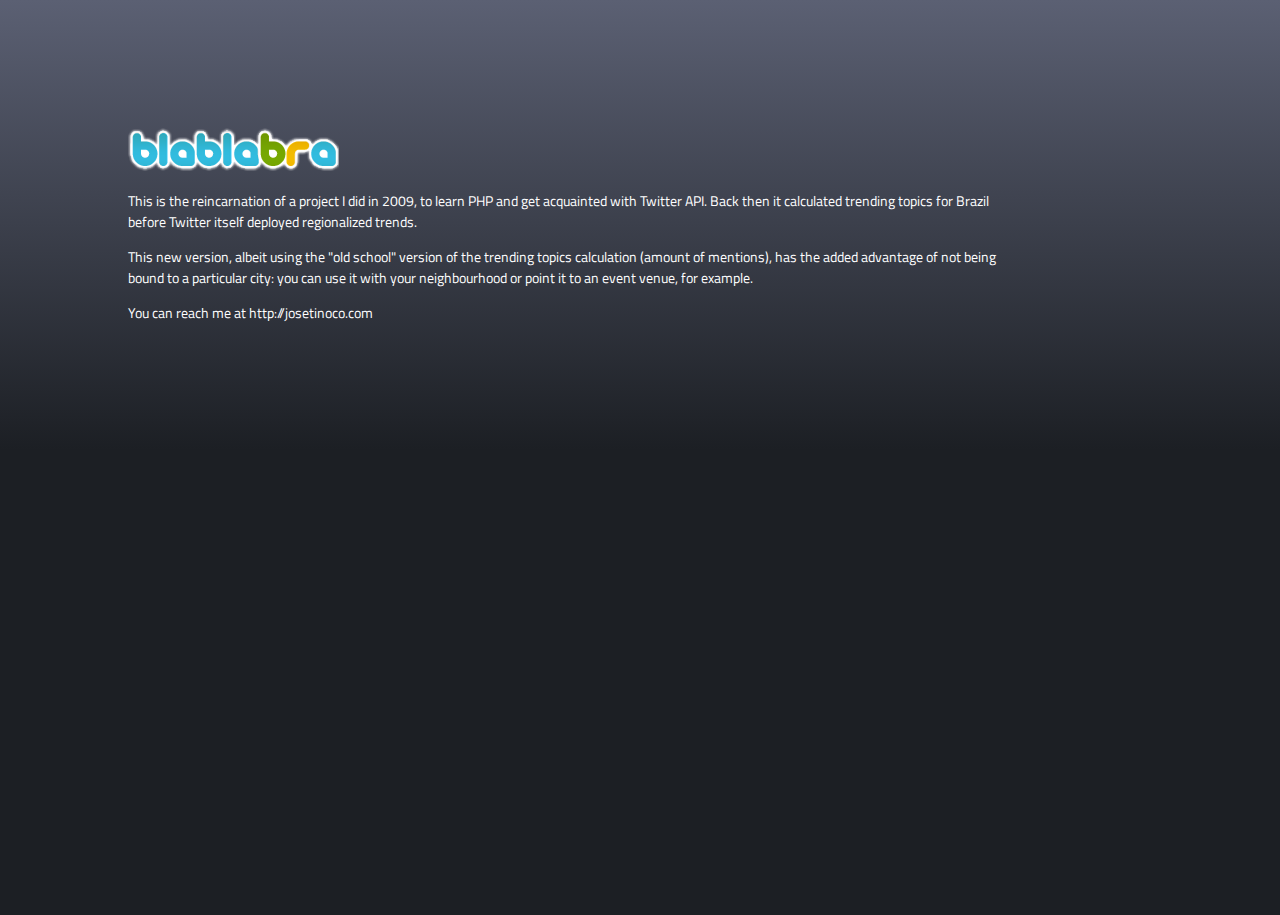
<file: about.html>
<!DOCTYPE html>
<html xmlns="http://www.w3.org/1999/xhtml">
  <head>
    <title>About Blablabra</title>
    
    <meta http-equiv="content-type" content="text/html; charset=utf-8" />
    <link href='http://fonts.googleapis.com/css?family=Titillium+Web:400,700' rel='stylesheet' type='text/css'>
    <link rel="stylesheet" href="style.css" type="text/css" media="screen" />
  
  </head>
  <body>
	<div id="topHalf">
            <div id="aboutPage">
                <img id="imgLogo" src="blablabra.png">
                <p>This is the reincarnation of a project I did in 2009, to learn PHP and get acquainted with Twitter API. Back then it calculated trending topics for Brazil before Twitter itself deployed regionalized trends.</p>
                <p>This new version, albeit using the "old school" version of the trending topics calculation (amount of mentions), has the added advantage of not being bound to a particular city: you can use it with your neighbourhood or point it to an event venue, for example.</p>
                <p>You can reach me at <a href="http://josetinoco.com">http://josetinoco.com</a></p>
            </div>
	</div>
	<div id="bottomHalf">
	</div>
<script>
  (function(i,s,o,g,r,a,m){i['GoogleAnalyticsObject']=r;i[r]=i[r]||function(){
  (i[r].q=i[r].q||[]).push(arguments)},i[r].l=1*new Date();a=s.createElement(o),
  m=s.getElementsByTagName(o)[0];a.async=1;a.src=g;m.parentNode.insertBefore(a,m)
  })(window,document,'script','//www.google-analytics.com/analytics.js','ga');

  ga('create', 'UA-2008275-3', 'auto');
  ga('send', 'pageview');

</script>
</body>
</html>
</file>
<file: style.css>
/* Palette
White    #FFFFFF
Red      #AB0000
Orange   #D75813
Black    #000000
Gray     #5B6073
DarkGray #1C1F24
*/

html, body{
    font-family: 'Titillium Web', sans-serif;
    font-size: 14px;
    height: 100%;
    margin: 0;
    padding: 0;
    color: #FFFFFF;
    background-color: #1C1F24;
}

a, img {
    outline : none;
}

a {
    text-decoration: none;
    color: inherit;
    font-size: inherit;
}

a:hover {
    text-decoration: underline;
    color: inherit;
}

strong {
    font-weight: 700;
}

small {
    font-size: 0.8em;
}

#topHalf {
    height: 50%;
    background-image: -webkit-linear-gradient(top, #5B6073, #1C1F24);
    background-image: -moz-linear-gradient(top, #5B6073, #1C1F24);
    background-image: -ms-linear-gradient(top, #5B6073, #1C1F24);
    background-image: -o-linear-gradient(top, #5B6073, #1C1F24);
    background-image: linear-gradient(to bottom, #5B6073, #1C1F24);
}

#mapSearch{
    position: absolute;
    z-index: 5;
    padding: 1%;
}

#address, #btnSearch {
    font-family: inherit;
    font-size: inherit;
}

#errorMsg, #geocodeMsg {
    color: #AB0000;
}

#mapPanel {
    float: right;
    width: 36%;
    padding: 2%;
    height: auto;
}

#aboutPage {
    width: 70%;
    padding: 10%;
}

#buttonStatusWrapper {
    background-color: #5B6073;
    width: 96%;
    padding: 2%;
    overflow: hidden;
    -webkit-border-radius: 8;
    -moz-border-radius: 8;
    border-radius: 8px;
    margin-bottom: 2%;
    -webkit-box-shadow: 0px 0px 15px 0px rgba(91,96,115,1);
    -moz-box-shadow: 0px 0px 15px 0px rgba(91,96,115,1);
    box-shadow: 0px 0px 15px 0px rgba(91,96,115,1);
}

#status {
    float: left;
    width: 70%;
}

#btnStartStop {
    float: right;
    background: #AB0000;
    background-image: -webkit-linear-gradient(top, #AB0000, #D70000);
    background-image: -moz-linear-gradient(top, #AB0000, #D70000);
    background-image: -ms-linear-gradient(top, #AB0000, #D70000);
    background-image: -o-linear-gradient(top, #AB0000, #D70000);
    background-image: linear-gradient(to bottom, #AB0000, #D70000);
    -webkit-border-radius: 8;
    -moz-border-radius: 8;
    border-radius: 8px;
    border: none;
    font-family: Arial;
    color: #FFFFFF;
    font-size: 1em;
    font-weight: 700;
    padding: 10px 20px 10px 20px;
    text-decoration: none;
    outline: none;
}

#btnStartStop:hover {
    float: right;
    background: #AB0000;
    text-decoration: none;
    outline: none;
}

#about {
    float: right;
}

#mapArea {
    float: left;
    width: 60%;
    height: 100%;
    -webkit-border-radius: 0 0 20px 0;
    -moz-border-radius: 0 0 20px 0;
    border-radius: 0 0 20px 0;
}

#bottomHalf {
    clear: both;
    height: 46%;
    padding: 2%;
}

#results, #insights{
    background-color: #5B6073;
    overflow: hidden;
    -webkit-border-radius: 8;
    -moz-border-radius: 8;
    border-radius: 8px;
    padding: 2%;
    -webkit-box-shadow: 0px 0px 15px 0px rgba(91,96,115,1);
    -moz-box-shadow: 0px 0px 15px 0px rgba(91,96,115,1);
    box-shadow: 0px 0px 15px 0px rgba(91,96,115,1);
}

#insights {
    margin-top: 2%;
}

#insights p {
    margin-left: 1.2%;
}

#results h2, #insights h2 {
    margin: 0 0 1em 0;
    color: #CCCCCC;
    font-size: 1.4em;
    clear: both;
}

#wordlist {
    list-style-type: none;
}

#wordlist li {
    float: left;
    padding: 0% 1.2% 0.5% 0%;
}

#wordlist .hashtags {
    color: #FFFFFF;
}

#wordlist .expressions {
    color: #CCCCCC;
}

#wordlist .UCwords {
    color: #AAAAAA;
}

#wordlist .LCwords {
    color: #888888;
}

@media only screen 
and (max-device-width: 400px)
and (orientation: portrait) {
    html, body{
        font-size: 36px;
        width: 102%;
    }
    
    #imgLogo {
        width: 50%;
        height: 30%;
        padding: 1% 0 0 1%;
    }
    
    #topHalf {
        height: 70%;
    }
    
    #mapSearch {
        position: relative;
        padding: 2% 2% 2% 0%;
        font-size: inherit;
    }
    
    #mapPanel {
        float: none;
        width: 100%;
        height: 40%;
        padding: 1%;
    }
    
    #buttonStatusWrapper {
        width: 90%;
        padding: 2%;
        margin: 1.5%;
    }
    
    #btnStartStop {
        font-size: 1.2em;
    }
    
    #about {
        display: none;
    }
    
    #mapArea {
        width: 100%;
        margin: 10% 0% 1% 0%;
        height: 50%;
        z-index: 99;
        -webkit-border-radius: 0;
        -moz-border-radius: 0;
        border-radius: 0;
    }
    
    #bottomHalf {
        height: 26%;
    }
    
    #results{
        margin-top: 10%;
        width: 92%;
        padding: 2%;
    }
}
</file>
